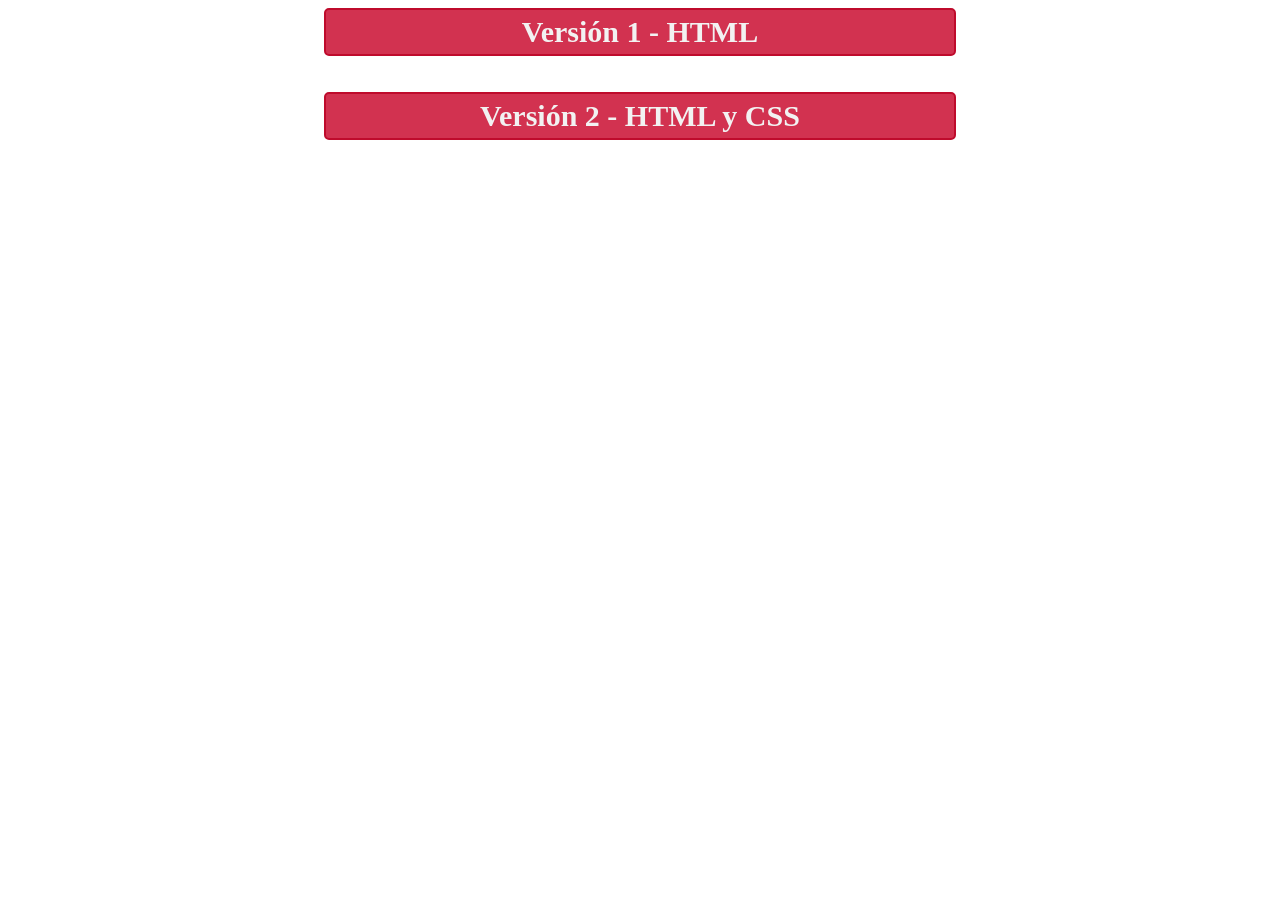
<file: index.html>
<html lang="es">

<head>
    <meta charset="UTF-8">
    <meta name="viewport" content="width=device-width, initial-scale=1.0">
    <link rel="stylesheet" href="estilo.css">
    <title>JQuinteroC</title>
</head>

<body>
    <div class="container">
        <a class="boton_personalizado" title="HTML" href="v1/index.html">Versión 1 - HTML</a>
    </div>
    <br>
    <br>
    <div class="container">
        <a class="boton_personalizado" title="HTML" href="v2/index.html">Versión 2 - HTML y CSS</a>
    </div>
</body>
</html>
</file>
<file: estilo.css>
.boton_personalizado{
    text-decoration: none;
    font-family: Verdana;
    padding: 5px;
    font-weight: 800;
    font-size: 30px;
    color: #F2F2F2;
    background-color: #d23250;
    border-radius: 5px;
    border: 2px solid #BF0B2C;
    text-align: center;
}

.boton_personalizado:hover{
    color: #BF0B2C;
    background-color: #F2F2F2;
}

.container {
    top: auto;
    margin: auto;
    width: 50%;
    text-align: center;
    display: grid;
    align-items: center;
}
</file>
